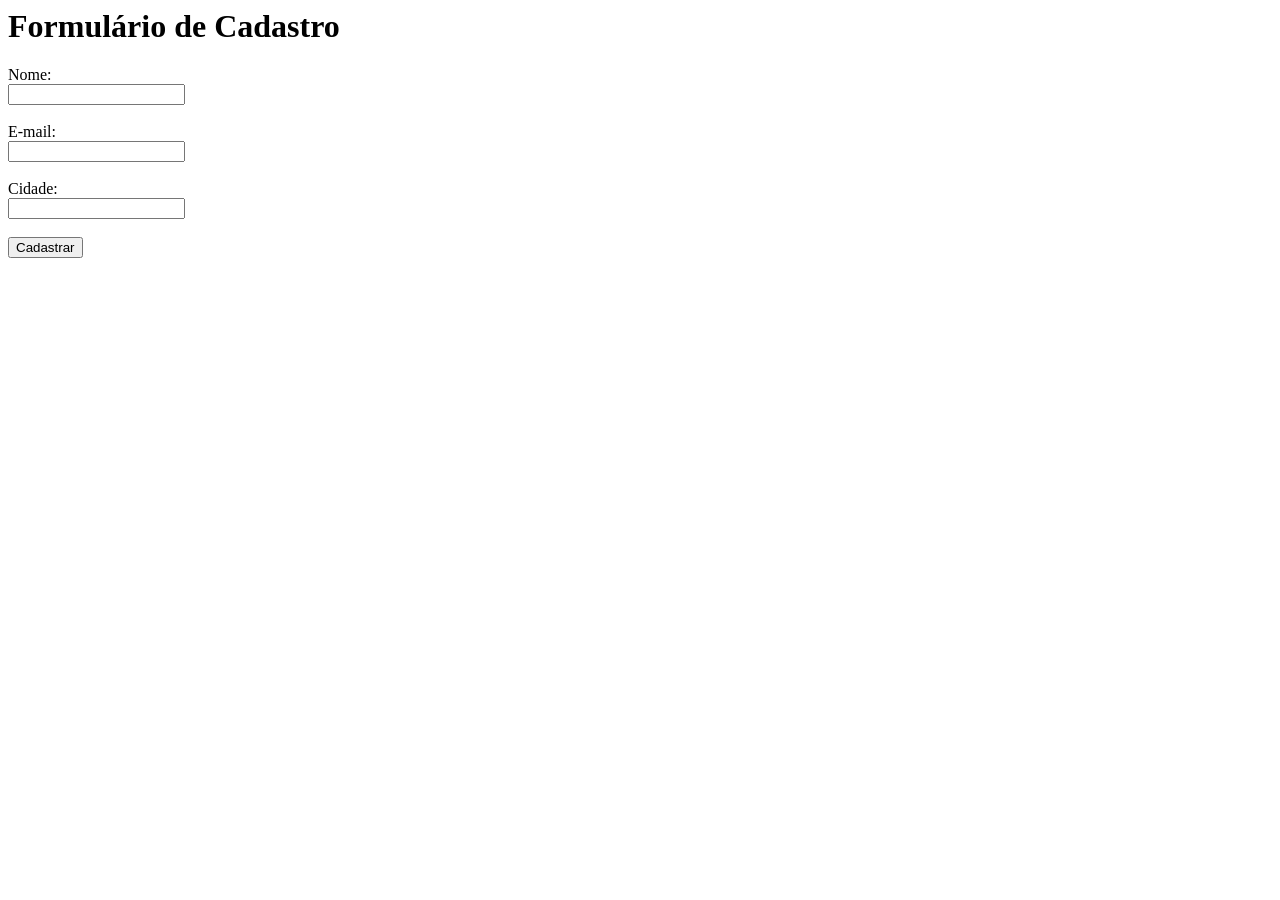
<file: templates/index.html>
<html lang="pt-BR">
<body>
    <h1>Formulário de Cadastro</h1>
    <form action="/validacao" method="POST">

        <label for="nome">Nome:</label><br>
        <input type="text" id="nome" name="nome"><br><br>

        <label for="email">E-mail:</label><br>
        <input type="email" id="email" name="email"><br><br>

        <label for="cidade">Cidade:</label><br>
        <input type="text" id="cidade" name="cidade"><br><br>

        <button type="submit">Cadastrar</button>
    </form>
</file>
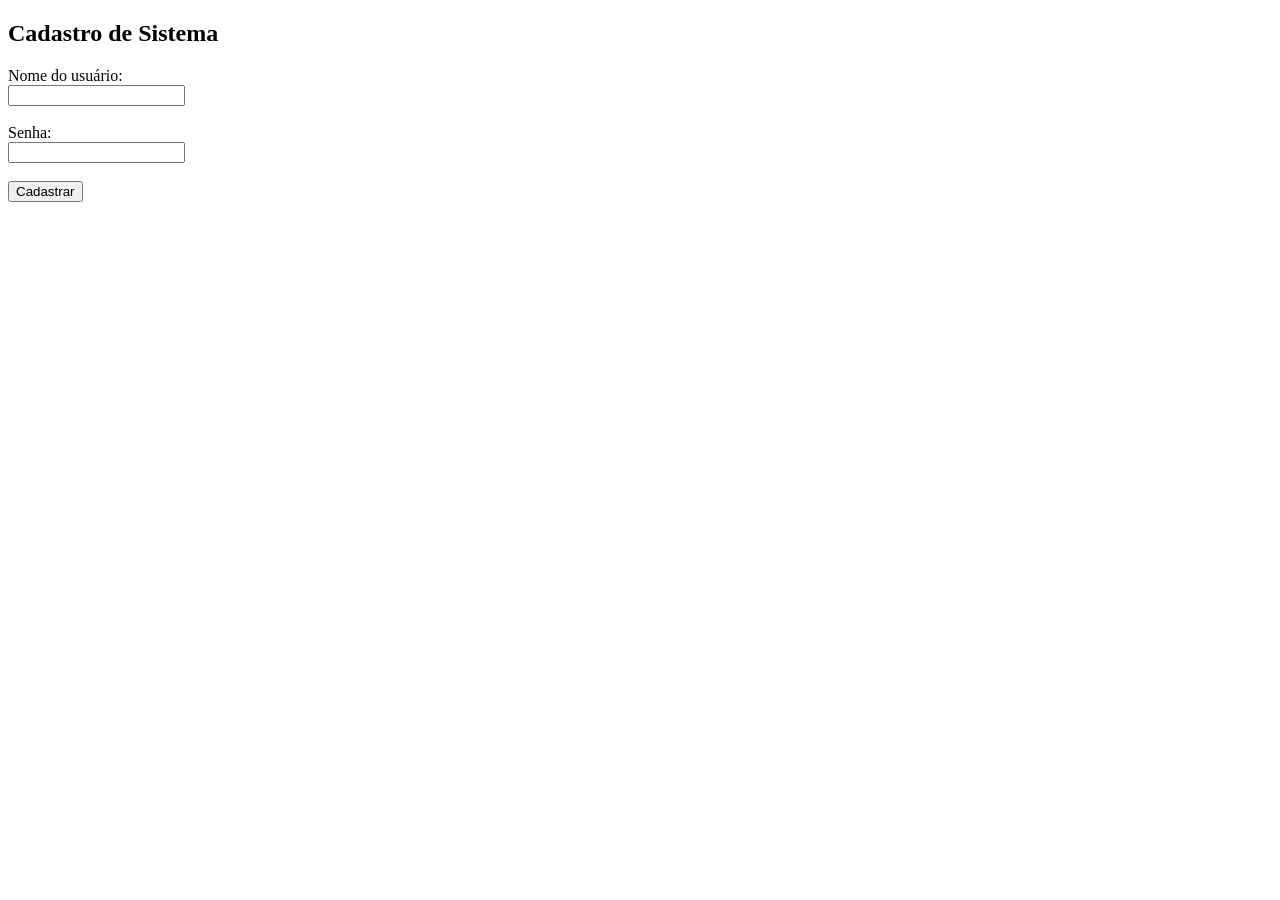
<file: app.HTML>
<!DOCTYPE html>
<html lang="pt-br">
<head>
    <meta charset="UTF-8">
    <title>Cadastro de Usuário</title>
</head>
<body>
    <h2>Cadastro de Sistema</h2>
    <form method="POST">
        <label for="nome">Nome do usuário:</label><br>
        <input type="text" id="nome" name="nome" required><br><br>
        
        <label for="senha">Senha:</label><br>
        <input type="password" id="senha" name="senha" required><br><br>
        
        <button type="submit">Cadastrar</button>
    </form>
</body>
</html>
</file>
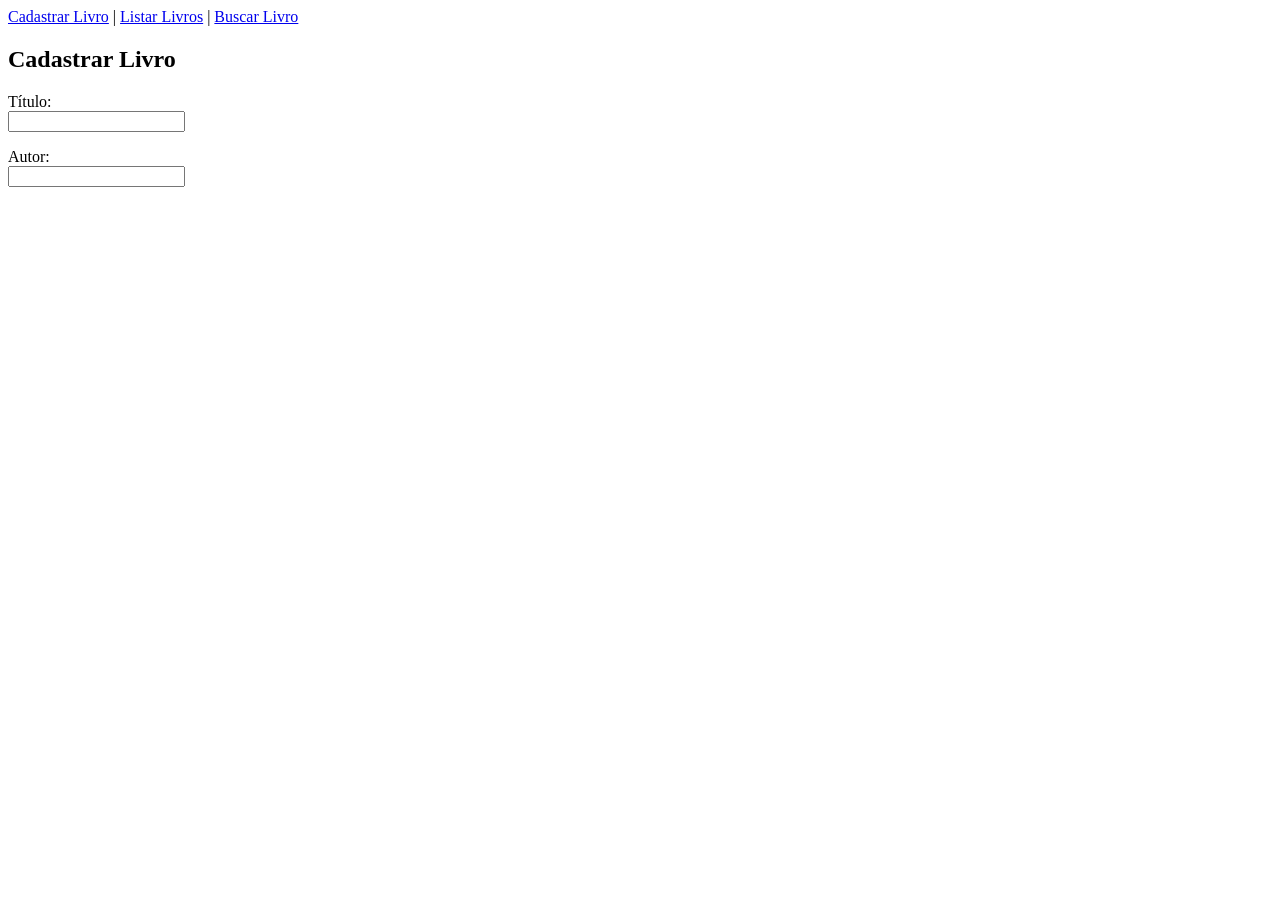
<file: cadastro.html>
<!DOCTYPE html>
<html lang="pt-br">
<head>
    <meta charset="UTF-8">
    <title>Cadastrar Livro</title>
</head>
<body>
        <a href="/">Cadastrar Livro</a> | 
        <a href="/livros">Listar Livros</a> | 
        <a href="/buscar">Buscar Livro</a>

    <h2>Cadastrar Livro</h2>
        <p>
            <label>Título:</label><br>
            <input type="text" name="titulo">
        </p>
        <p>
            <label>Autor:</label><br>
            <input type="text" name="autor">
        </p>
    </form>
</body>
</html>
</file>
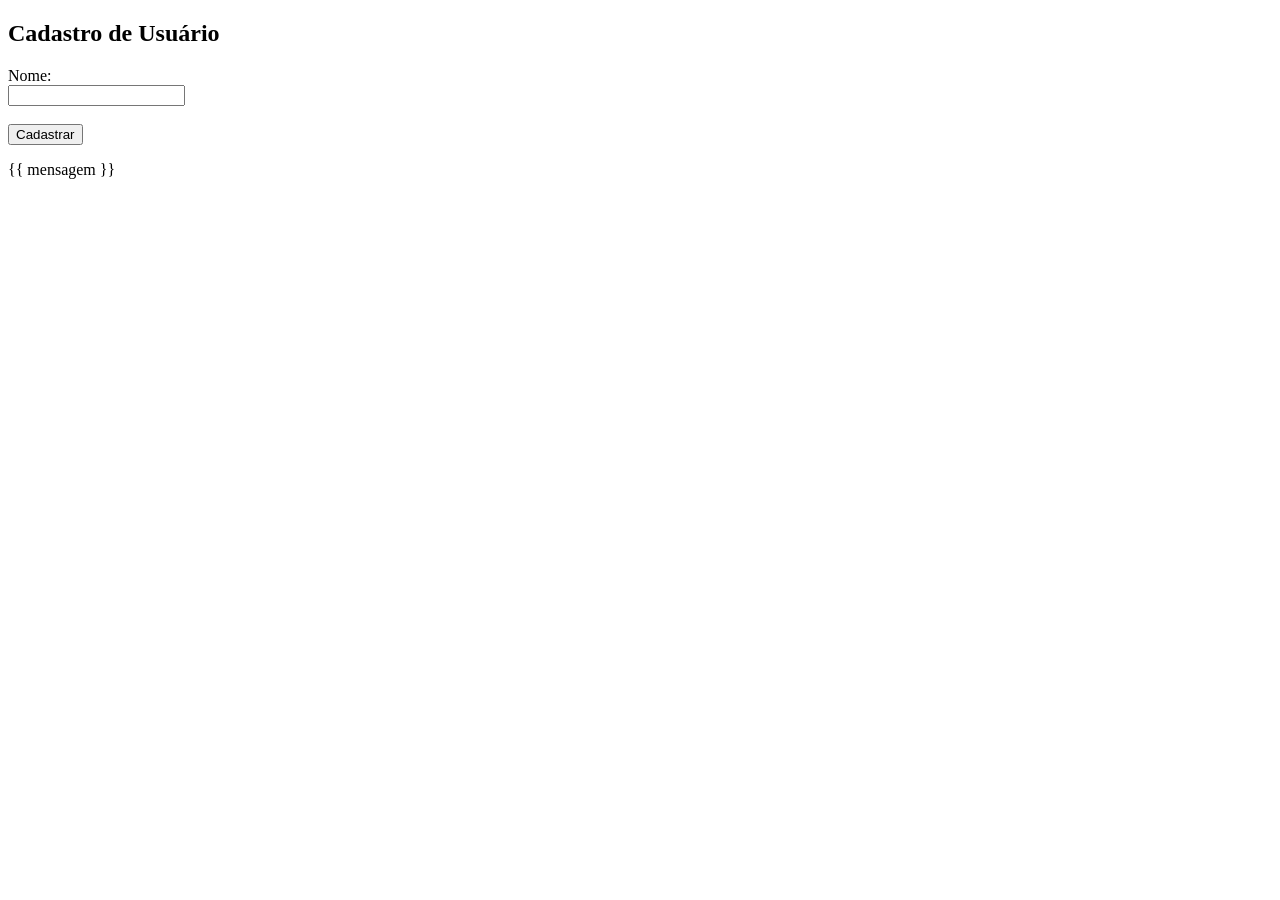
<file: templates/cadastro.html>
<!DOCTYPE html>
<html lang="en">
<head>
    <meta charset="UTF-8">
    <meta name="viewport" content="width=device-width, initial-scale=1.0">
    <title>Document</title>
</head>
<body>
    <h2>Cadastro de Usuário</h2>
    <form method="POST"> 
        <label>Nome:</label><br>
        <input type="text" name="nome"><br><br>
        <button type="submit">Cadastrar</button>
    </form>
    <p>{{ mensagem }}</p>
</body>
</html>
</file>
